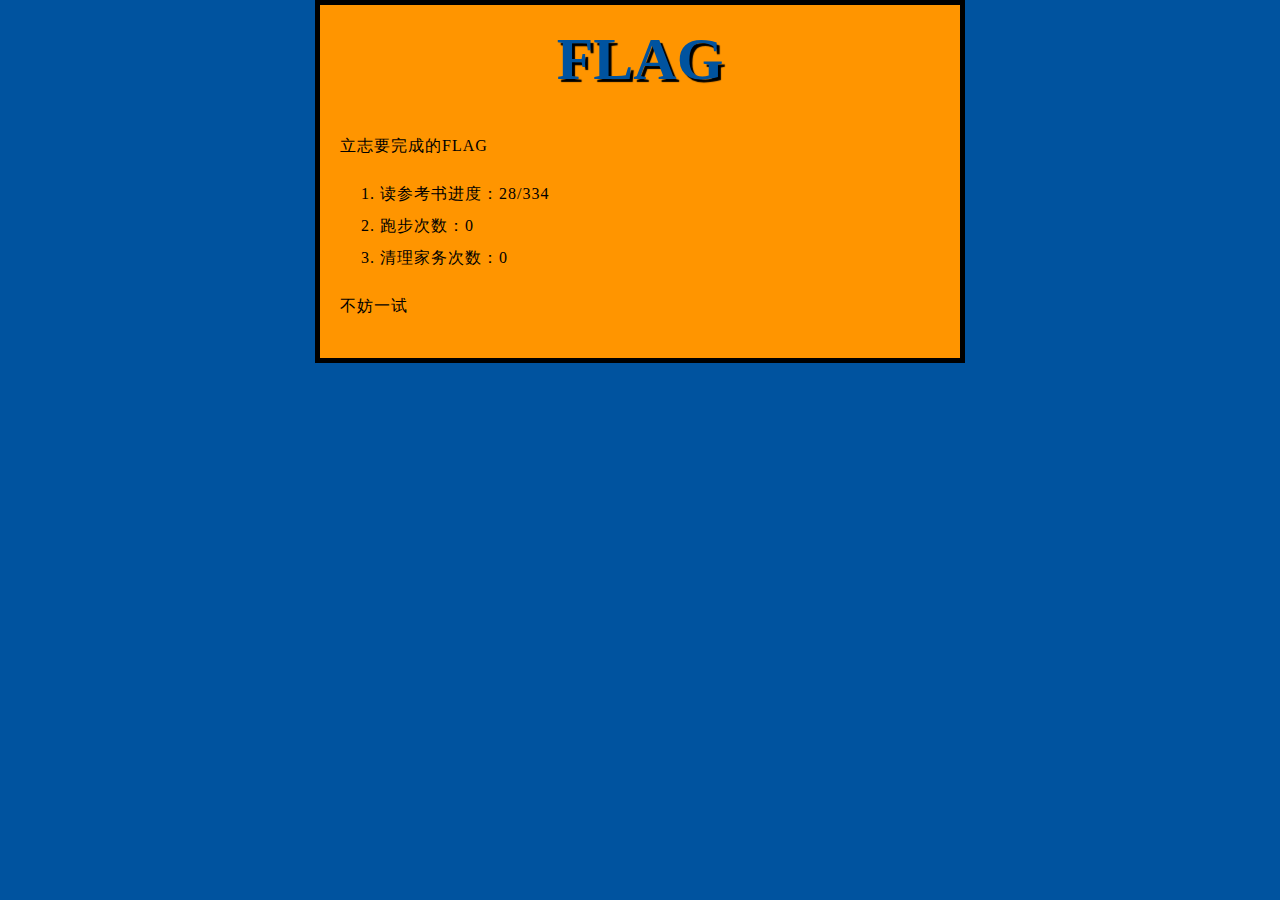
<file: index.html>
<!DOCTYPE html>
<html>
    <head>
        <meta charset="utf-8">
        <title>打卡记录</title>
        <link href="styles/style.css" rel="stylesheet" type="text/css">
        <link href="https://fonts.googleapis.com/css?family=Open+Sans" rel="stylesheet">
    </head>
    <body>
        <h1>FLAG</h1>
        <p>立志要完成的FLAG</p>
        
        <ol>
            <li>读参考书进度：28/334</li>
            <li>跑步次数：0</li>
            <li>清理家务次数：0</li>
        </ol>
        
        <p>不妨一试</p>
        </p>
    </body>
</html>
</file>
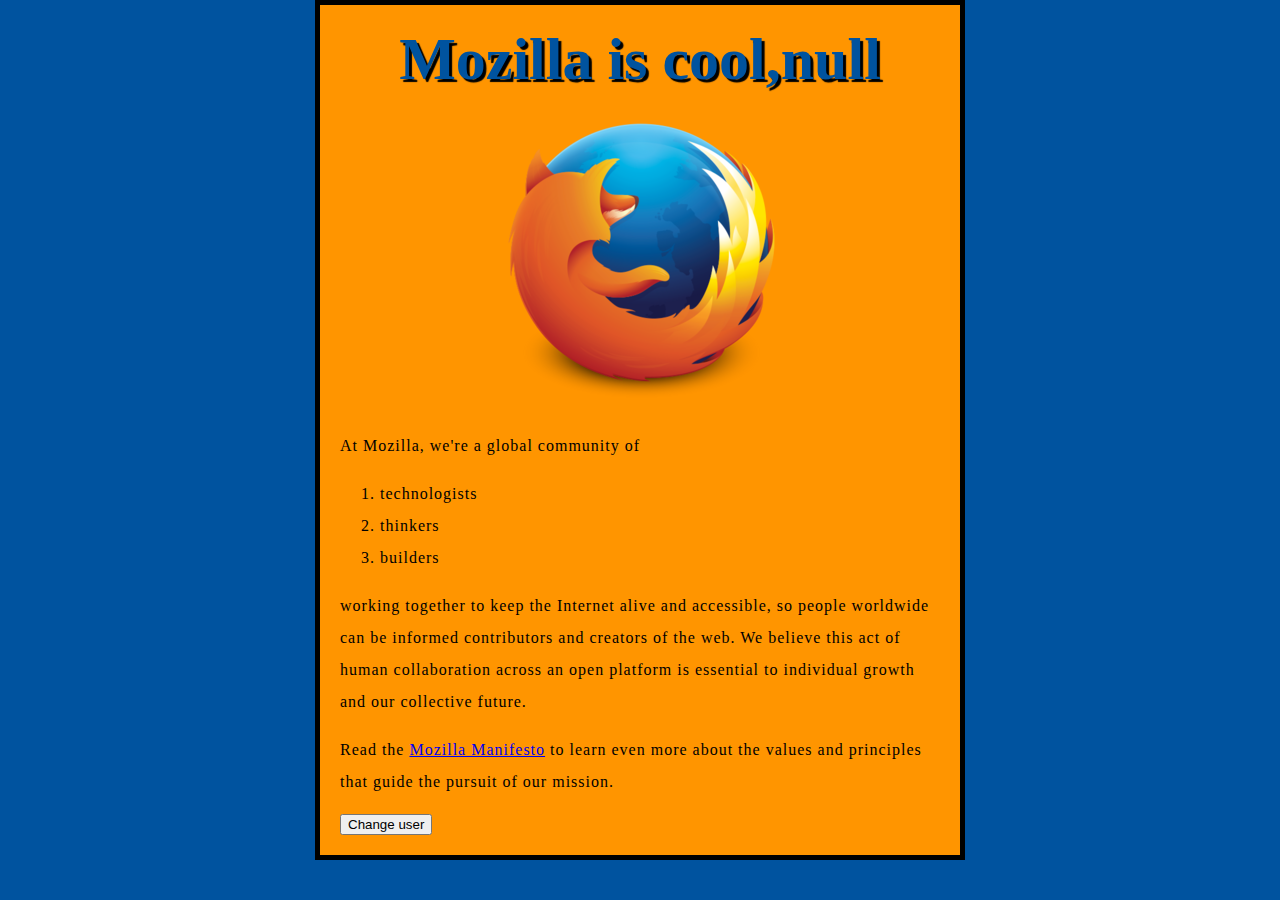
<file: test-site/index.html>
<!DOCTYPE html>
<html>
    <head>
        <meta charset="utf-8">
        <title>My test page</title>
        <link href="styles/style.css" rel="stylesheet" type="text/css">
        <link href="https://fonts.googleapis.com/css?family=Open+Sans" rel="stylesheet">
    </head>
    <body>
        <h1>Mozilla is cool</h1>
        <image src="images/firefox_logo.jpg" alt="My Test image">
        <p>At Mozilla, we're a global community of</p>
        
        <ol>
            <li>technologists</li>
            <li>thinkers</li>
            <li>builders</li>
        </ol>
        
        <p>working together to keep the Internet alive and accessible, so people worldwide can be informed contributors and creators of the web. We believe this act of human collaboration across an open platform is essential to individual growth and our collective future.</p>
        <p>Read the <a href="https://www.mozilla.org/en-US/about/manifesto/">Mozilla Manifesto</a> to learn even more about the values and principles that guide
        the pursuit of our mission.
        </p>
        <button>Change user</button>
        <script src="scripts/main.js"></script>
    </body>
</html>
</file>
<file: styles/style.css>
html{
    font-size: 10px;
    font-family:placeholder;
}

h1{
    font-size: 60px;
    text-align: center;
}

p,li{
    font-size: 16px;
    line-height: 2;
    letter-spacing: 1px;
}

html{
    background-color: #00539F;
}

body{
    width:600px;
    margin: 0 auto;
    background-color: #FF9500;
    padding: 0 20px 20px 20px;
    border: 5px solid black;
}

h1 {
    margin:0;
    padding:20px 0;
    color: #00539F;
    text-shadow: 3px 3px 1px black;
}

img {
    display:block;
    margin: 0 auto;
}
</file>
<file: test-site/styles/style.css>
html{
    font-size: 10px;
    font-family:placeholder;
}

h1{
    font-size: 60px;
    text-align: center;
}

p,li{
    font-size: 16px;
    line-height: 2;
    letter-spacing: 1px;
}

html{
    background-color: #00539F;
}

body{
    width:600px;
    margin: 0 auto;
    background-color: #FF9500;
    padding: 0 20px 20px 20px;
    border: 5px solid black;
}

h1 {
    margin:0;
    padding:20px 0;
    color: #00539F;
    text-shadow: 3px 3px 1px black;
}

img {
    display:block;
    margin: 0 auto;
}
</file>
